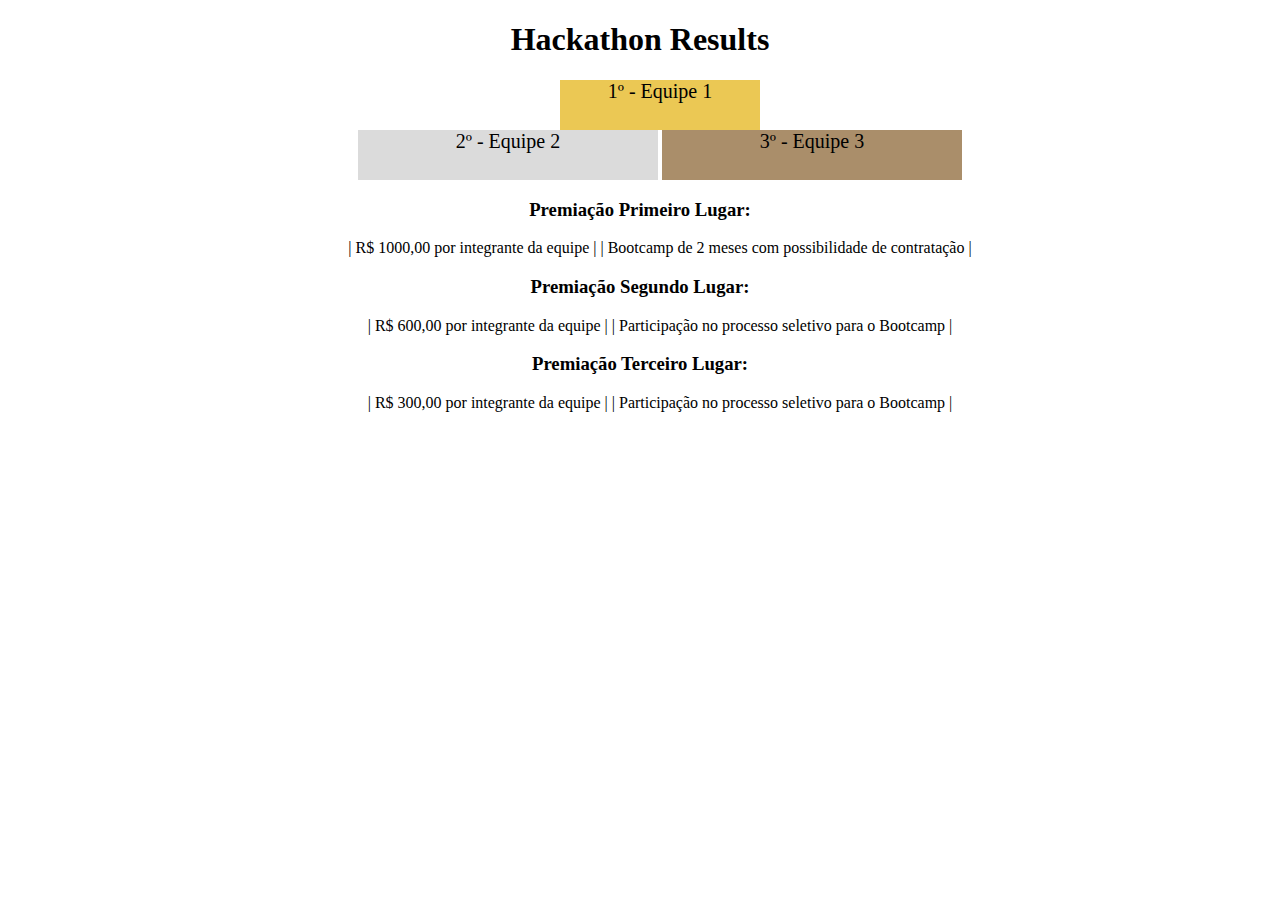
<file: html_css/index.html>
<!DOCTYPE html>
<html lang="pt">
  <head>
    <meta charset="UTF-8">
    <meta name="viewport" content="width=device-width, initial-scale=1.0">
    <title>Ranking</title>
    <style>
      * {
        text-align: center;
      }

      .first {
        background-color: rgb(235, 200, 84);
        font-size: 20px;
        height: 50px;
        margin: 0 auto;
        text-align: center;
        width: 200px;
      }

      .second {
        background-color: rgb(219, 219, 219);
        display: inline-block;
        font-size: 20px;
        height: 50px;
        text-align: center;
        width: 300px;
      }

      .third {
        background-color: rgb(170, 142, 106);
        display: inline-block;
        font-size: 20px;
        height: 50px;
        text-align: center;
        width: 300px;
      }

      ul li {
        display: inline-block;
        list-style: none;
      }

      li{
        list-style: none;
      }

    </style>
  </head>
  <body>
    <header>
      <h1>Hackathon Results</h1>
    </header>
    <section>
      <ol>
        <li class="first">1º - Equipe 1</li>
        <li class="second">2º - Equipe 2</li>
        <li class="third">3º - Equipe 3</li>
      </ol>
    </section>
    <section class="premiacao">
      <h3>Premiação Primeiro Lugar:</h3>
      <ul>
        <li>| R$ 1000,00 por integrante da equipe |</li>
        <li>| Bootcamp de 2 meses com possibilidade de contratação |</li>
      </ul>
      <h3>Premiação Segundo Lugar:</h3>
      <ul>
        <li>| R$ 600,00 por integrante da equipe |</li>
        <li>| Participação no processo seletivo para o Bootcamp |</li>
      </ul>
      <h3>Premiação Terceiro Lugar:</h3>
      <ul>
        <li>| R$ 300,00 por integrante da equipe |</li>
        <li>| Participação no processo seletivo para o Bootcamp |</li>
      </ul>
    </section>
  </body>
</html>
</file>
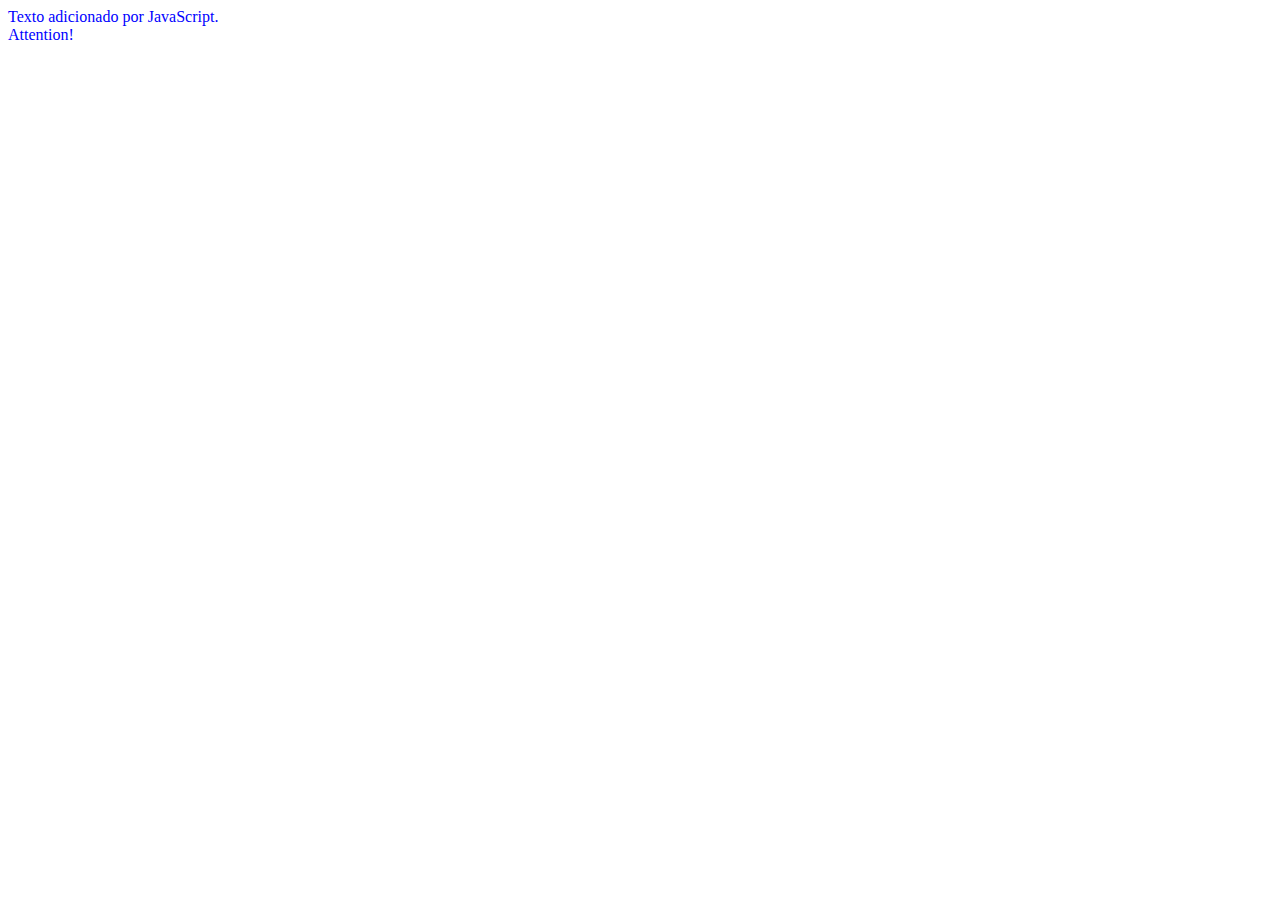
<file: Elementos/buscandoElementos/index.html>
<!DOCTYPE html>
<html lang="en">
<head>
    <meta charset="UTF-8">
    <meta name="viewport" content="width=device-width, initial-scale=1.0">
    <title>Document</title>
</head>
<body>
    <main id="parent-of-parent">
        <section id="parent">
          <section id="first-child"></section>
          <section id="where-are-you">
            <section id="first-child-of-child"></section>
          </section>
          Attention!
          <section id="third-child"></section>
          <section id="fourth-and-last-child"></section>
        </section>
      </main>
      <script src="script.js"></script>
</body>
</html>
</file>
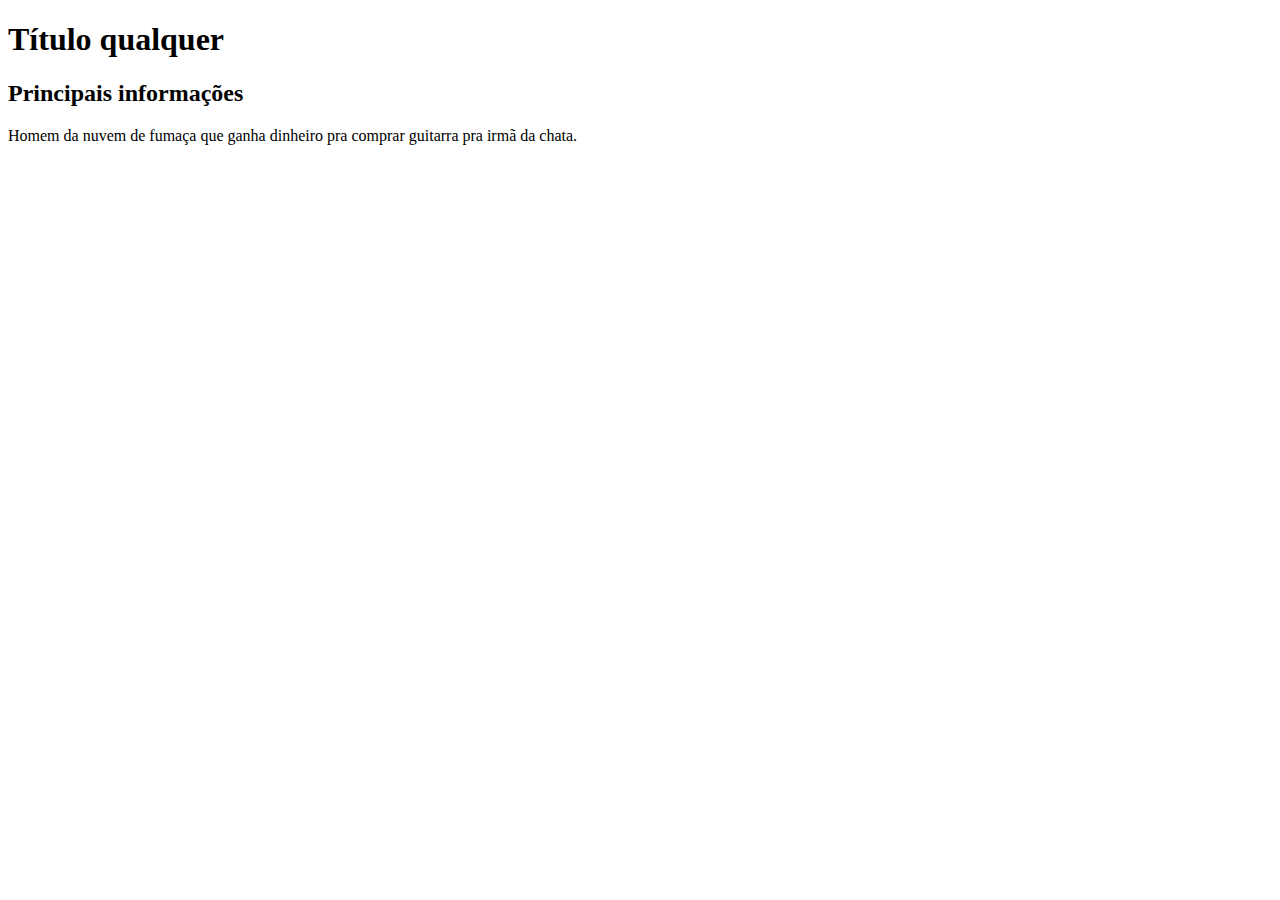
<file: DOM/trybe.html>
<!DOCTYPE html>
<html lang="en">
<head>
    <meta charset="UTF-8">
    <meta name="viewport" content="width=device-width, initial-scale=1.0">
    <title>Document</title>
</head>
<body>
    <h1>Título qualquer</h1>
    <h2>Subtítulo qualquer</h2>
    <p id="primeiroParagrafo">Primeiro parágrafo</p>
    <script src="script.js"></script>
</body>
</html>
</file>
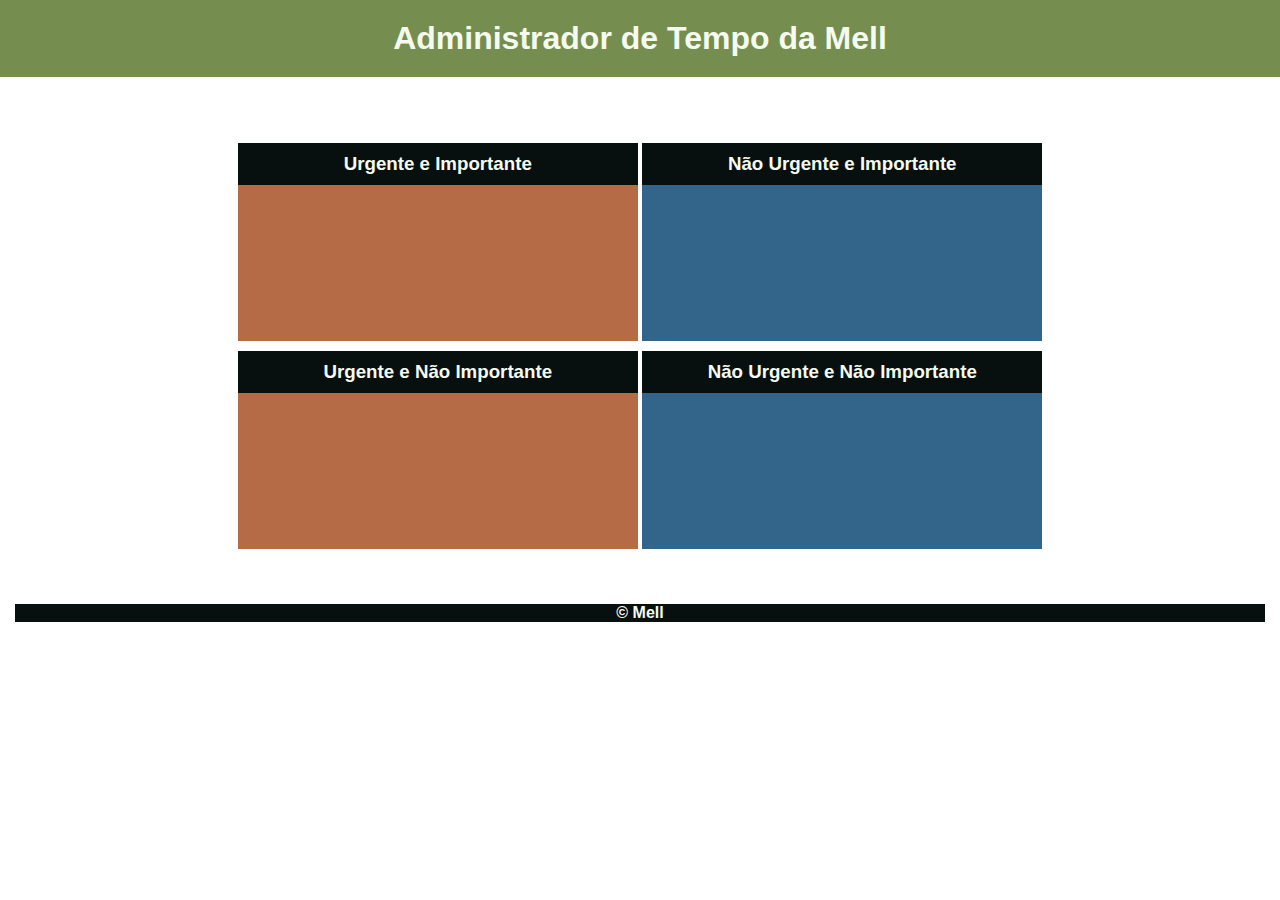
<file: DOM/admTempo/admTempo.html>
<!DOCTYPE html>
<html lang="pt-br">
  <head>
    <meta charset="UTF-8" />
    <meta name="viewport" content="width=device-width, initial-scale=1.0" />
    <link rel="stylesheet" href="style.css" />
    <title>Administrador do Tempo</title>
  </head>
  <body id="container">
    <header id="header-container">
      <h1>Administrador de Tempo da Mell</h1>
    </header>

    <section class="emergency-tasks">
      <div>
        <h3>Urgente e Importante</h3>
      </div>
      <div>
        <h3>Urgente e Não Importante</h3>
      </div>
    </section>

    <section class="no-emergency-tasks">
      <div>
        <h3>Não Urgente e Importante</h3>
      </div>
      <div>
        <h3>Não Urgente e Não Importante</h3>
      </div>
    </section>

    <footer id="footer-container">
      <div>&copy; Mell</div>
    </footer>
    <script src="script.js"></script>
  </body>
</html>
</file>
<file: DOM/admTempo/style.css>
* {
    margin: 0;
  }
  
  #container {
    font-family: Verdana, Geneva, Tahoma, sans-serif;
    text-align: center;
  }
  
  #header-container {
    padding: 20px;
  }
  
  .emergency-tasks {
    display: inline-block;
    height: 400px;
    margin: 56px 0;
    width: 400px;
  }
  
  .emergency-tasks div {
    height: 198px;
  }
  .emergency-tasks h3 {
    margin-top: 10px;
    padding: 10px;
  }
  
  .no-emergency-tasks {
    display: inline-block;
    height: 400px;
    width: 400px;
  }
  
  .no-emergency-tasks div {
    height: 198px;
  }
  
  .no-emergency-tasks h3 {
    margin-top: 10px;
    padding: 10px;
  }
  
  #footer-container {
    font-weight: 700;
    padding: 15px;
    text-align: center;
  }
</file>
